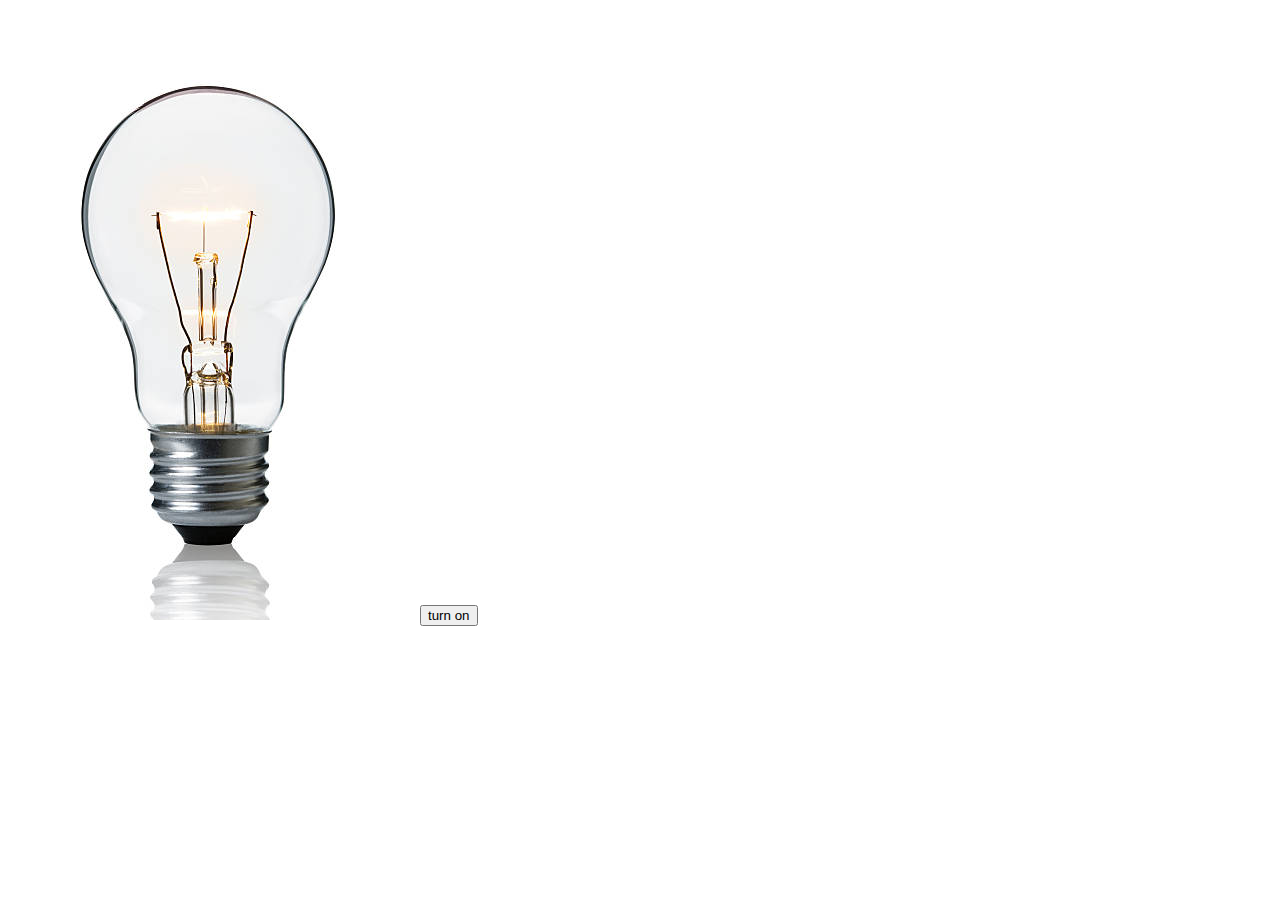
<file: dom/index.html>
<!DOCTYPE html>
<html lang="en">
<head>
    <meta charset="UTF-8">
    <meta name="viewport" content="width=device-width, initial-scale=1.0">
    <title>Document</title>
    <link rel="stylesheet" href="index.css">
</head>
<body>
    <!-- <h1>hello</h1>
    <h1 class="momo">shimla</h1>
    <h1 id="kullu">kullu shimla</h1>

    <p id="hola">hello how are you</p> -->
<!-- 
   <h1>     </h1>  

   opening tag + closing tag +content = element -->

    <!-- <h1>i love coding</h1> -->
<!-- 
  <div class="momo">
      
   

  </div> -->


  <!-- <h1>most welcome</h1>
  <button>submit</button> -->

      <img src="bulboff.jpg" alt="" id="img">
      <button>turn on</button>


    <script src="index.js"></script>
</body>
</html>
</file>
<file: dom/index.css>
/* h1{
    background-color: aquamarine;
}
.momo{
    background-color: hotpink;
}
#kullu{
    background-color: chocolate;
} */
/* h1{
    background-color: aqua;
} */
</file>
